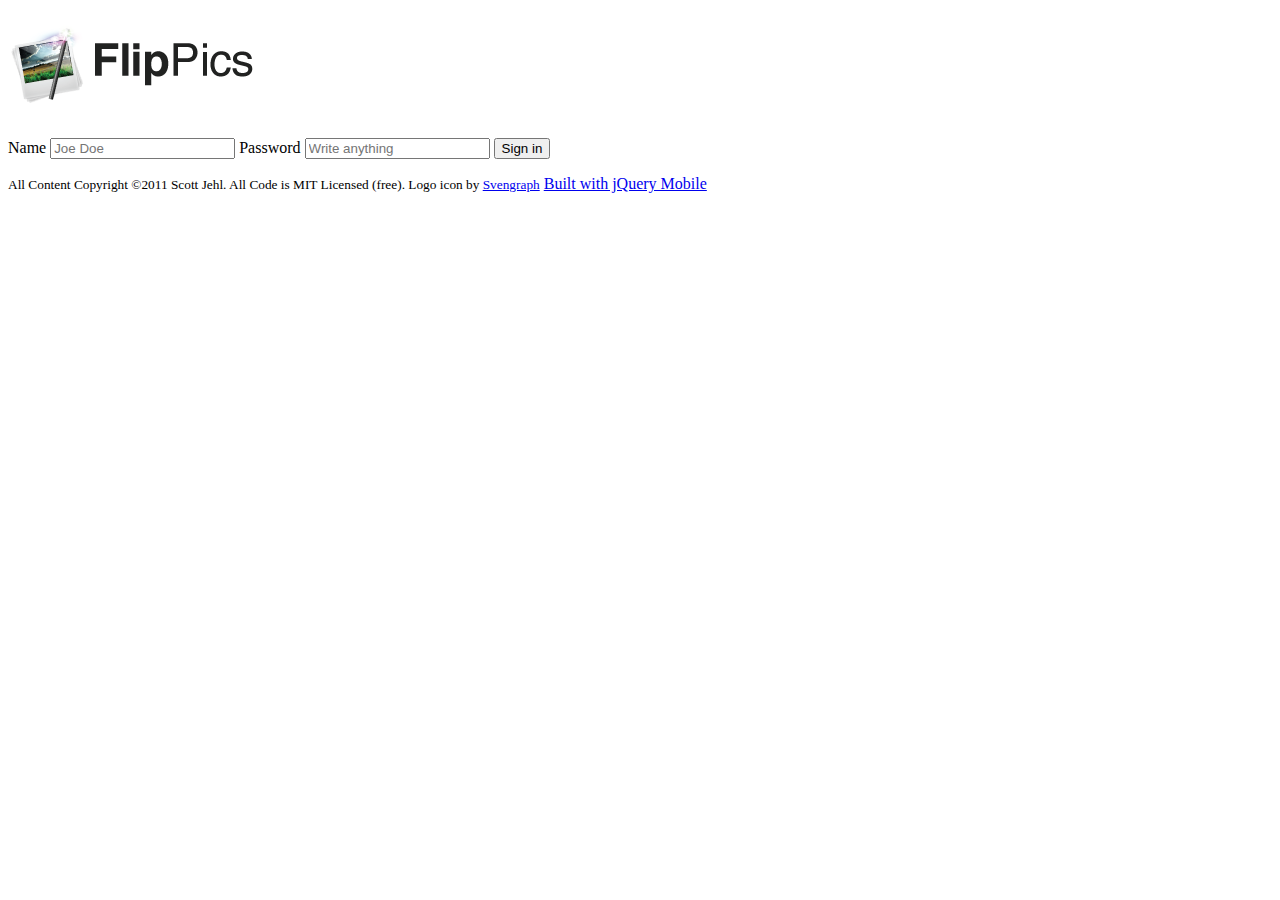
<file: FlipPics-1-foundation/index.html>
<!DOCTYPE html> 
<html lang="en"> 
<head> 
	<meta charset="utf-8"> 
	<title>FlipPics</title> 
</head> 
<body> 
	
	<h1><img src="_images/logo-black.png" alt="FlipPic"></h1> 
	
	<form action="albums.html" method="post"> 
		<label for="username">Name</label> 
		<input type="text" name="username" id="username" value="" placeholder="Joe Doe"  /> 
		<label for="pass">Password</label> 
		<input type="password" name="" id="pass" value="" placeholder="Write anything" /> 
		<input type="submit" value="Sign in"> 
	</form> 
	
	<p class="foot"> 
		<small>All Content Copyright &copy;2011 Scott Jehl. All Code is MIT Licensed (free). Logo icon by <a href="http://svengraph.deviantart.com/art/This-is-ART-Icons-155844990">Svengraph</a></small> 
		<a href="http://jquerymobile.com" class="jqm">Built with jQuery Mobile</a> 
	</p> 
</body> 
</html>
</file>
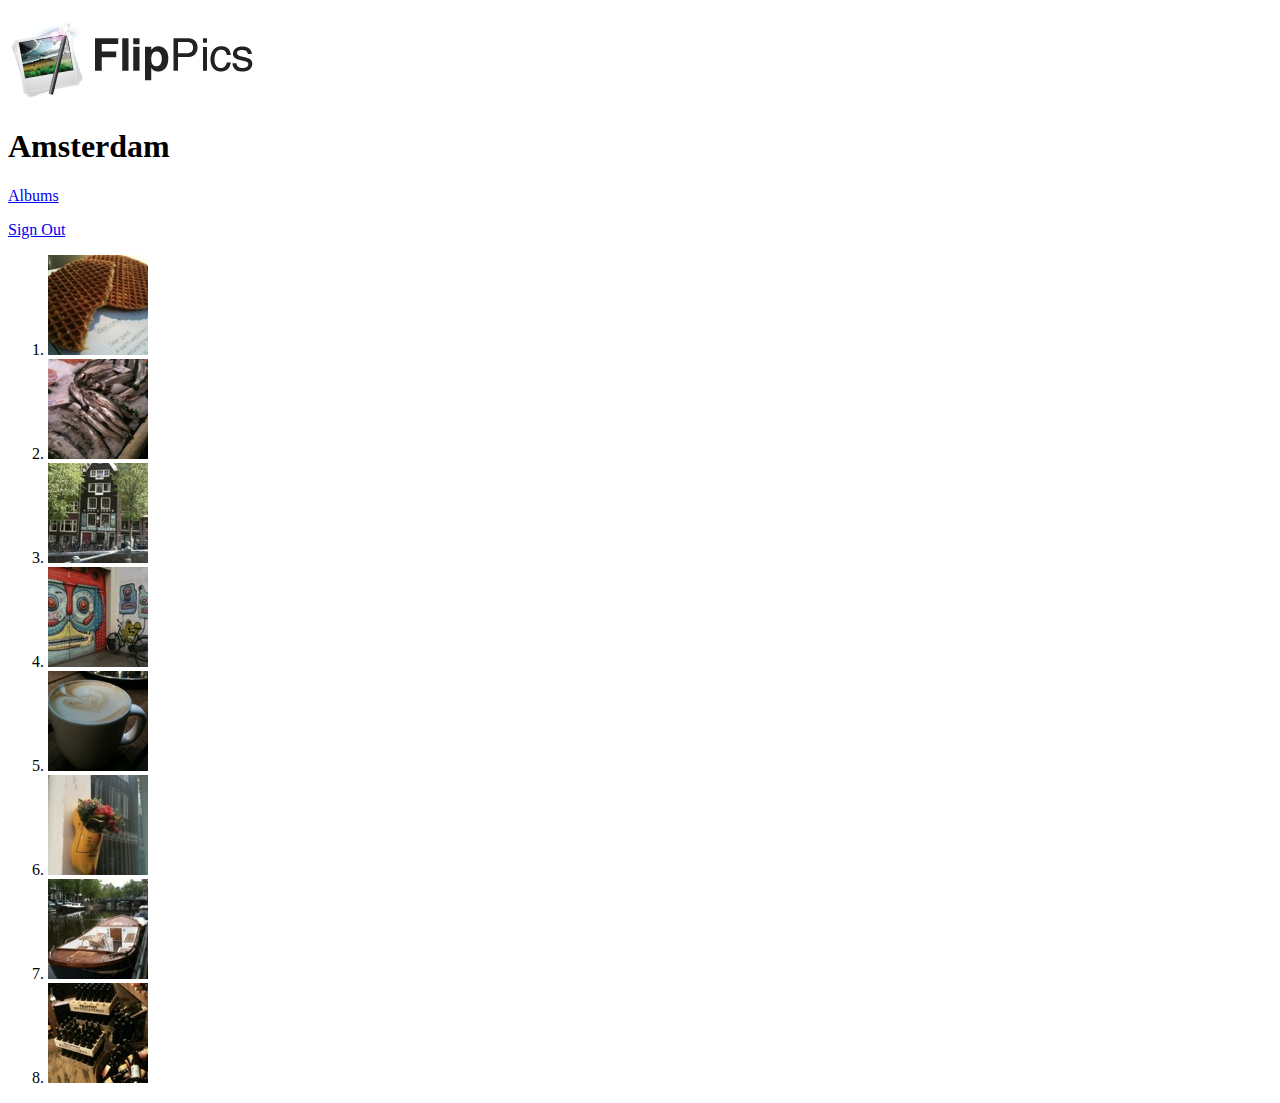
<file: FlipPics-1-foundation/album.html>
<!DOCTYPE html> 
<html lang="en"> 
<head> 
	<title>Amsterdam</title> 
	<meta charset="utf-8"> 
</head> 
<body> 
 	
	<p><a href="albums.html"><img src="_images/logo-black.png" alt="FlipPic"></a></p> 
	
	<h1>Amsterdam</h1> 
	<p><a href="albums.html">Albums</a></p>
	<p><a href="signout.html">Sign Out</a></p>
		
	<ol> 
		<li>
			<a href="view.html">
				<img src="albums/amsterdam/thm/1.jpg" alt="Alt description of image">
			</a>
		</li>                                                                
		<li>                                                                         
			<a href="view.html">                                                     
				<img src="albums/amsterdam/thm/2.jpg" alt="Alt description of image">
			</a>
		</li>                                                                
		<li>                                                                         
			<a href="view.html">                                                     
				<img src="albums/amsterdam/thm/3.jpg" alt="Alt description of image">
			</a>
		</li>                                                                
		<li>                                                                         
			<a href="view.html">                                                     
				<img src="albums/amsterdam/thm/4.jpg" alt="Alt description of image">
			</a>
		</li>                                                                
		<li>                                                                         
			<a href="view.html">                                                     
				<img src="albums/amsterdam/thm/5.jpg" alt="Alt description of image">
			</a>
		</li>                                                                
		<li>                                                                         
			<a href="view.html">                                                     
				<img src="albums/amsterdam/thm/6.jpg" alt="Alt description of image">
			</a>
		</li>                                                                
		<li>                                                                         
			<a href="view.html">                                                     
				<img src="albums/amsterdam/thm/7.jpg" alt="Alt description of image">
			</a>
		</li>                                                                
		<li>                                                                         
			<a href="view.html">                                                     
				<img src="albums/amsterdam/thm/8.jpg" alt="Alt description of image">
			</a>
		</li> 
	</ol> 
</div> 
</body> 
</html>
</file>
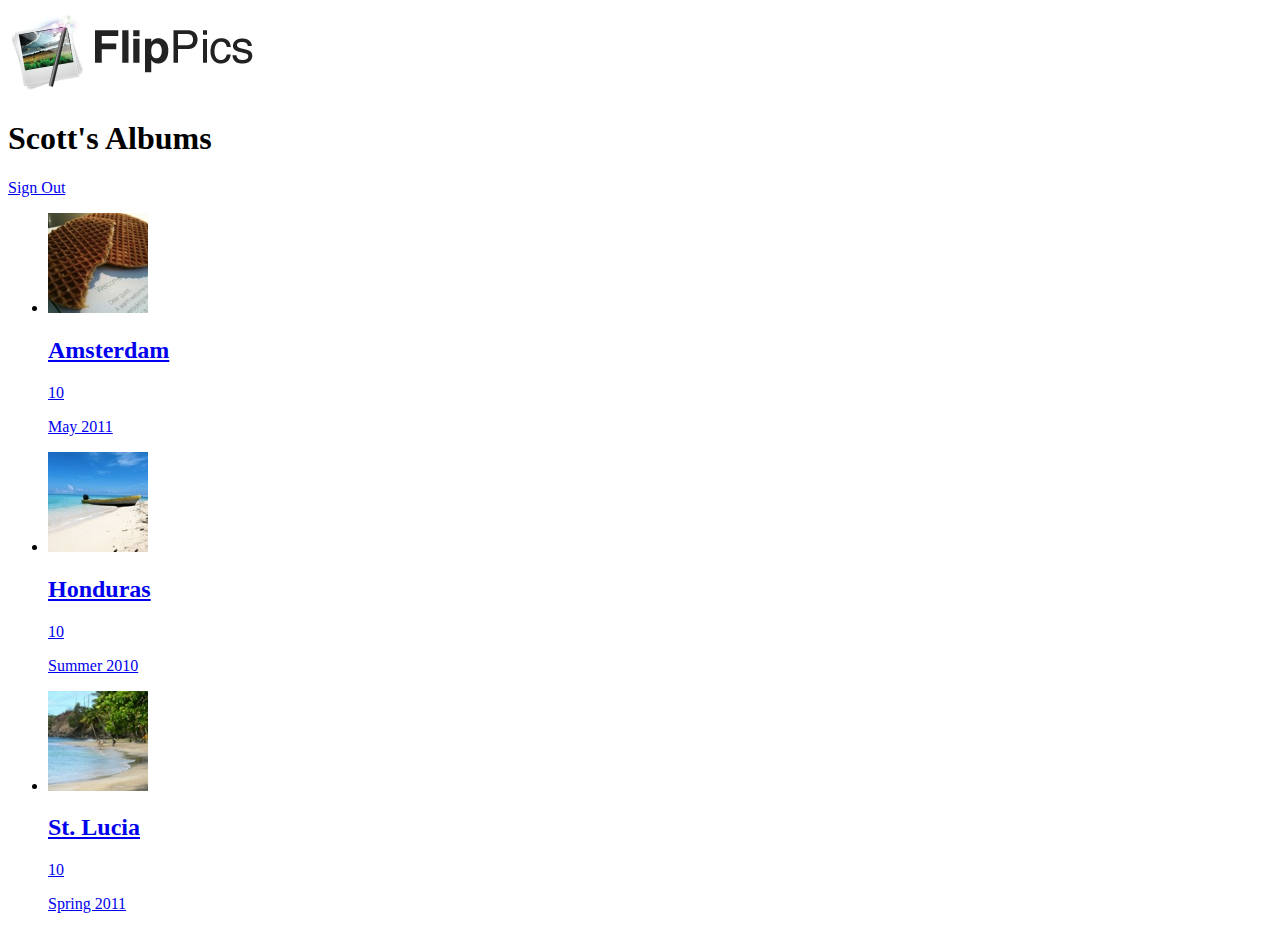
<file: FlipPics-1-foundation/albums.html>
<!DOCTYPE html> 
<html lang="en"> 
<head> 
	<meta charset="utf-8"> 
	<title>Scott's Albums</title> 
</head> 
<body>
	<img src="_images/logo-black.png" alt="FlipPic"> 
	<h1>Scott's Albums</h1> 
	<p><a href="signout.html">Sign Out</a></p>
	<ul> 
		<li> 
			<a href="album.html"> 
				<img src="albums/amsterdam/thm/1.jpg"  alt="Amsterdam"> 
				<h2>Amsterdam</h2> 
				<p>10</p> 
				<p>May 2011</p> 
			</a> 
		</li> 
		<li> 
			<a href="honduras.html"> 
				<img src="albums/honduras/thm/1.jpg"  alt="Honduras"> 
				<h2>Honduras</h2> 
				<p>10</p> 
				<p>Summer 2010</p> 
			</a> 
		</li> 
		<li> 
			<a href="st-lucia.html"> 
				<img src="albums/st-lucia/thm/1.jpg"  alt="St. Lucia"> 
				<h2>St. Lucia</h2> 
				<p>10</p> 
				<p>Spring 2011</p> 
			</a> 
		</li> 
	</ul> 
</body> 
</html>
</file>
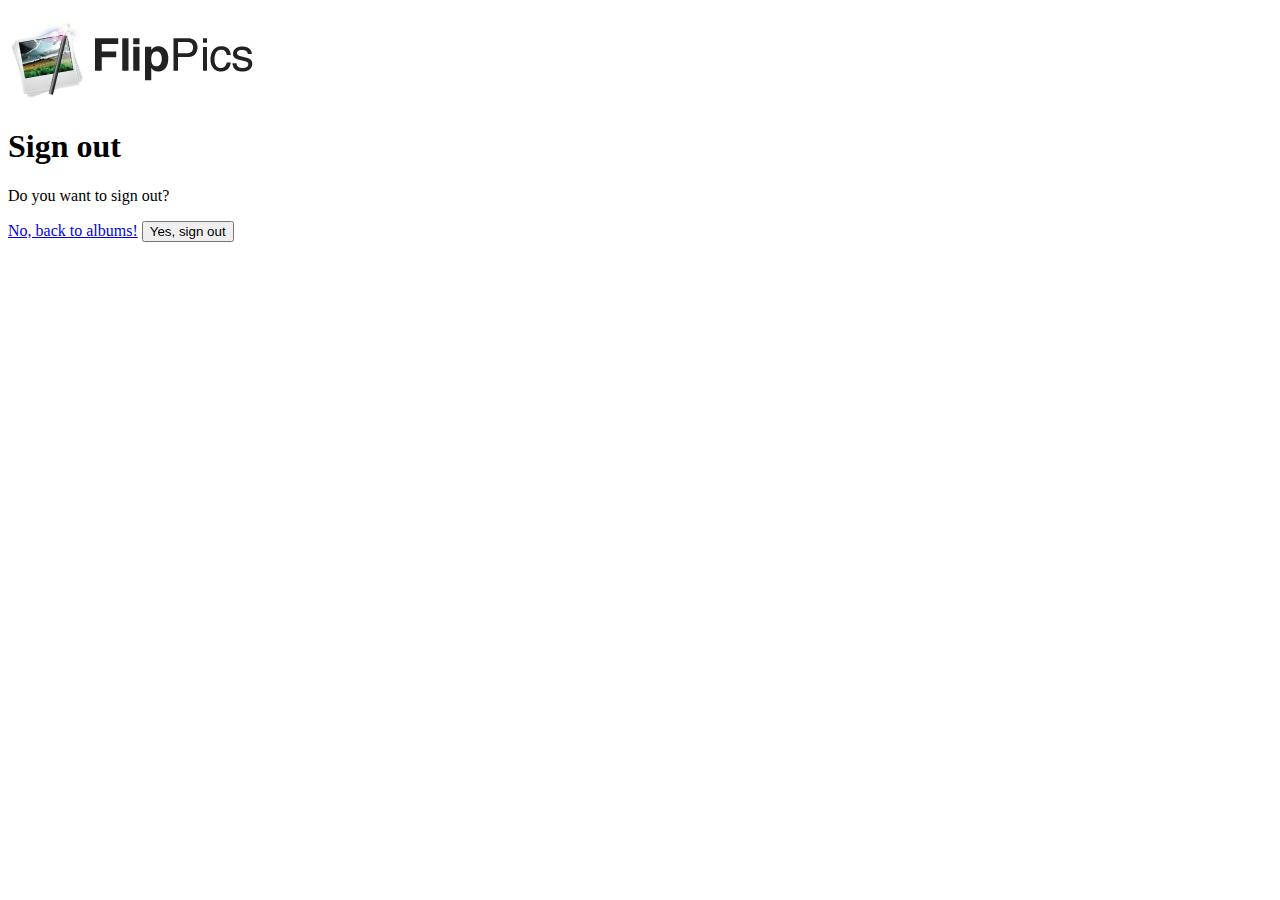
<file: FlipPics-1-foundation/signout.html>
<!DOCTYPE html>
<html lang="en">
<head>
	<meta charset="utf-8"> 
	<title>Sign out</title>
</head>
<body>

	<p><a href="albums.html"><img src="_images/logo-black.png" alt="FlipPic"></a></p> 
	
	<h1>Sign out</h1>
	
	<p>Do you want to sign out?</p>

	<form action="index.html">
		<a href="albums.html">No, back to albums!</a>
		<input type="submit" value="Yes, sign out">
	</form>

</body>
</html>
</file>
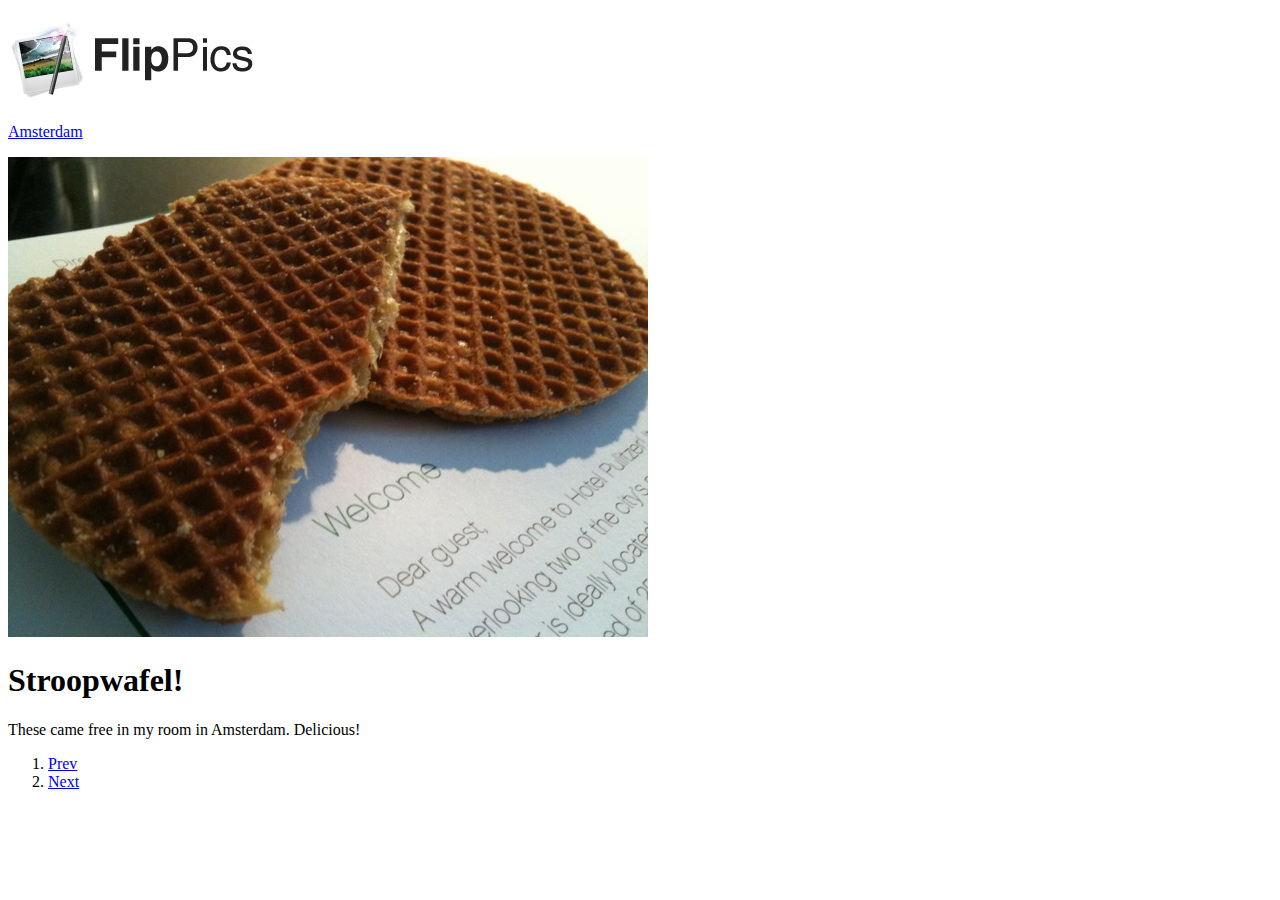
<file: FlipPics-1-foundation/view.html>
<!DOCTYPE html> 
<html lang="en"> 
<head> 
	<meta charset="utf-8"> 
	<title>Stroopwafel! | Amsterdam</title> 
</head>  
<body>
	
	<p><a href="albums.html"><img src="_images/logo-black.png" alt="FlipPic"></a></p> 
	
	<p><a href="album.html">Amsterdam</a></p> 

	<img src="albums/amsterdam/med/1.jpg" alt="Stroopwafel!"> 
	
	<div class="info"> 
		<h1>Stroopwafel!</h1> 
		<p>These came free in my room in Amsterdam. Delicious!</p> 
	</div> 
	
	<ol data-role="pagination">
		<li><a href="view.html">Prev</a></li>
		<li><a href="view.html">Next</a></li>
	</ol>
</body> 
</html>
</file>
